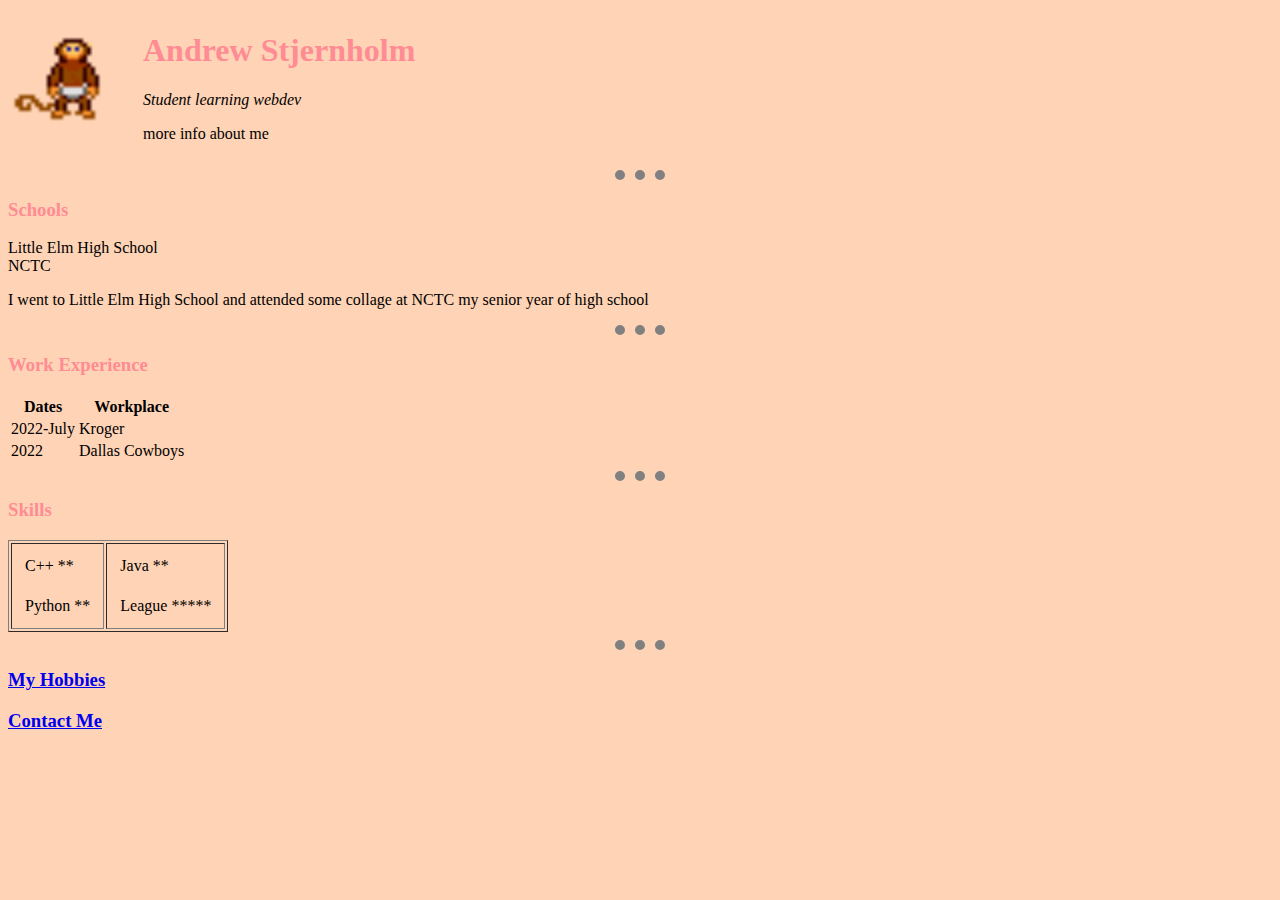
<file: index.html>
<!DOCTYPE html>
<html lang="en">
    <head>
        <meta charset="UTF-8">
        <meta name="viewport" content="width=device-width, initial-scale=1.0">
        <title>Andrew Stjernholm's Website</title>
        <link rel="stylesheet" href="css\styles.css">

    </head>
    <body>
        <Table>
            <tr>
                <td><img src="monkey.png" alt="Self Portrait" width="128" height="128"></td>
                <td><h1>Andrew Stjernholm</h1>
        
                    <p><em>Student learning webdev</em></p>
                    
                    <p>more info about me</p></td>
            </tr>
        </Table>
        
        <hr>
        <h3>Schools</h3>
        <ui>
        <li>Little Elm High School</li>
        <li>NCTC</li>
        </ui>
        <p>I went to Little Elm High School and attended some collage at NCTC my senior year of high school</p>

        <hr>

        <h3>Work Experience</h3>
        <table>
            <thead>
                <th>Dates</th>
                <th>Workplace</th>
            </thead>
            <tbody>
            <tr>    
                <td>2022-July</td>
                <td>Kroger</td>
            </tr>
            <tr>
                <td>2022</td>
                <td>Dallas Cowboys</td>
            </tr>
            </tbody>
        </table>

        <hr>

        <h3>Skills</h3>
        <table border="1">

                <tr>
                    <td>
                    <table cellpadding="10">
                        <tr>
                        <td>C++  **</td>
                        </tr>
                        <tr>
                        <td>Python  **</td>
                        </tr>
                    </table>
                    <td>
                        <table cellpadding="10">
                            <tr>
                                <td>Java **</td>
                            </tr>
                            <tr>
                                <td>League *****</td>
                            </tr>
                        </table>
                    </td>
                </tr>
            </table>

    </body>


    <hr>
    <h3><a href="hobbies.html">My Hobbies</a></h3>
    <h3><a href="contact me.html">Contact Me</a></h3>
</html>
</file>
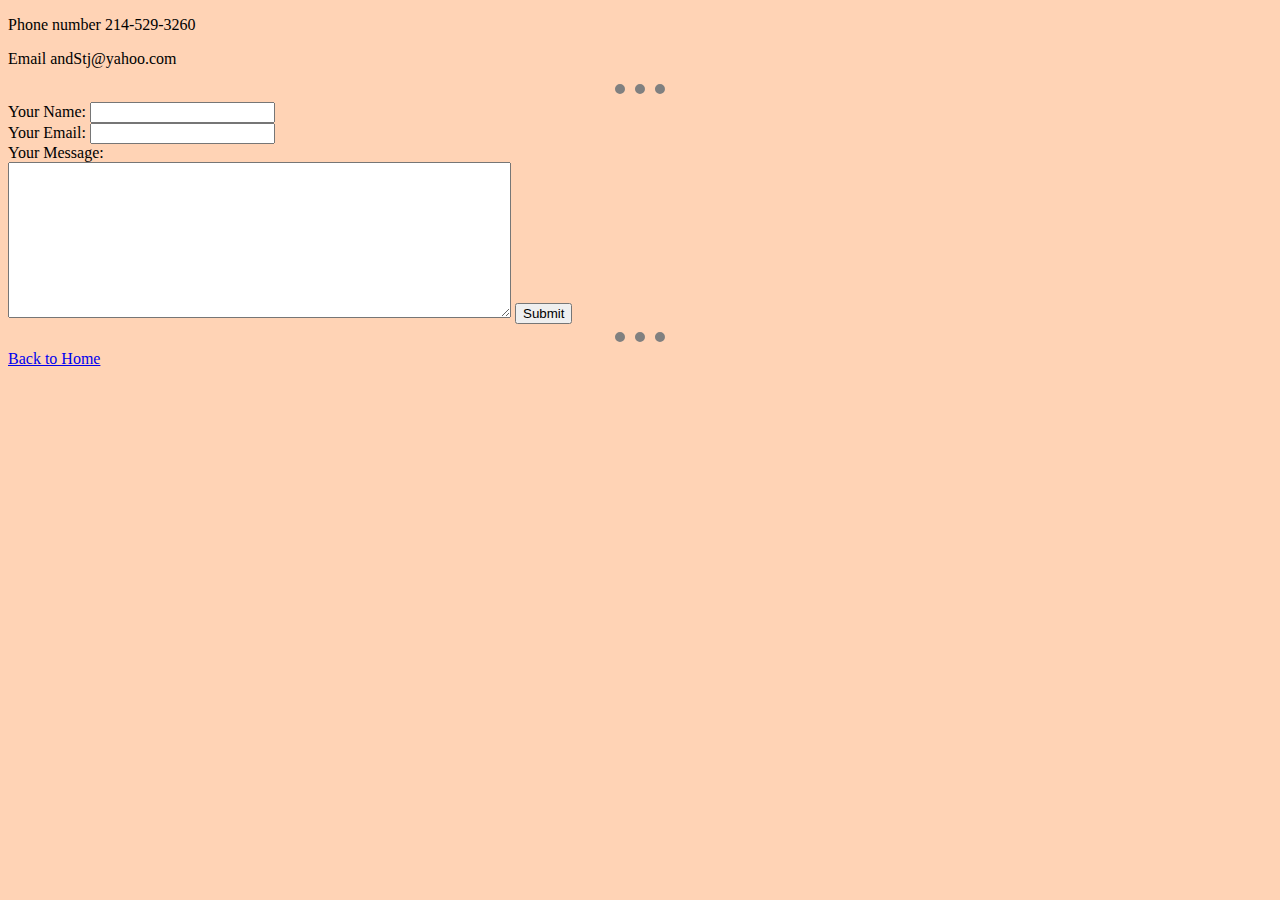
<file: contact me.html>
<!DOCTYPE html>
<html lang="en">
<head>
    <meta charset="UTF-8">
    <meta name="viewport" content="width=device-width, initial-scale=1.0">
    <title>Document</title>
    <link rel="stylesheet" href="css\styles.css">
</head>
<body style="background-color: 2D4059;">
    <p>Phone  number 214-529-3260</p>
    <p>Email  andStj@yahoo.com</p>
    <hr>


    <form action="mailto:xofo101@gmail.com" method="post" enctype="text/plain">
        <label>Your Name:</label>
        <input type="text" name="yourname" value=""><br>

        <label>Your Email:</label>
        <input type="email" name="youremail"><br>
    
        <label>Your Message:</label><br>
        <textarea name="yourmessage" id="" cols="60" rows="10"></textarea>
        <input type="submit">

    </form>





    <hr>
    <a href="index.html">Back to Home</a>
</body>
</html>
</file>
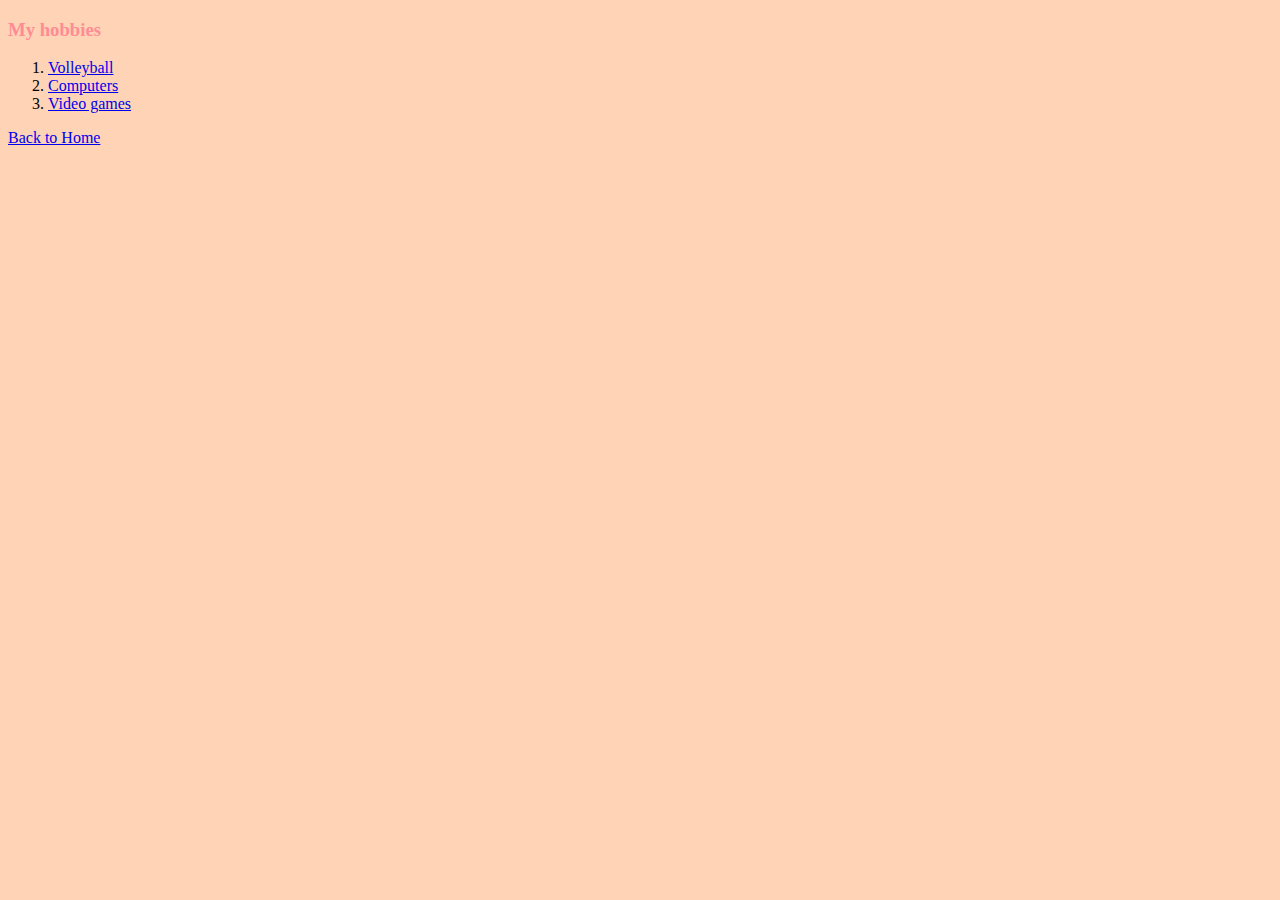
<file: hobbies.html>
<!DOCTYPE html>
<html lang="en">
<head>
    <meta charset="UTF-8">
    <meta name="viewport" content="width=device-width, initial-scale=1.0">
    <title>Document</title>
    <link rel="stylesheet" href="css\styles.css">
</head>
<body style="background-color: 2D4059;">
    <h3>My hobbies</h3>
        <ol>
            <li><a href="https://en.wikipedia.org/wiki/Volleyball">Volleyball</a></li>
            <li><a href="https://en.wikipedia.org/wiki/Computer">Computers</a></li>
            <li><a href="https://en.wikipedia.org/wiki/Video_game">Video games</a></li>
        </ol>
    <a href="index.html">Back to Home</a>
</body>
</html>
</file>
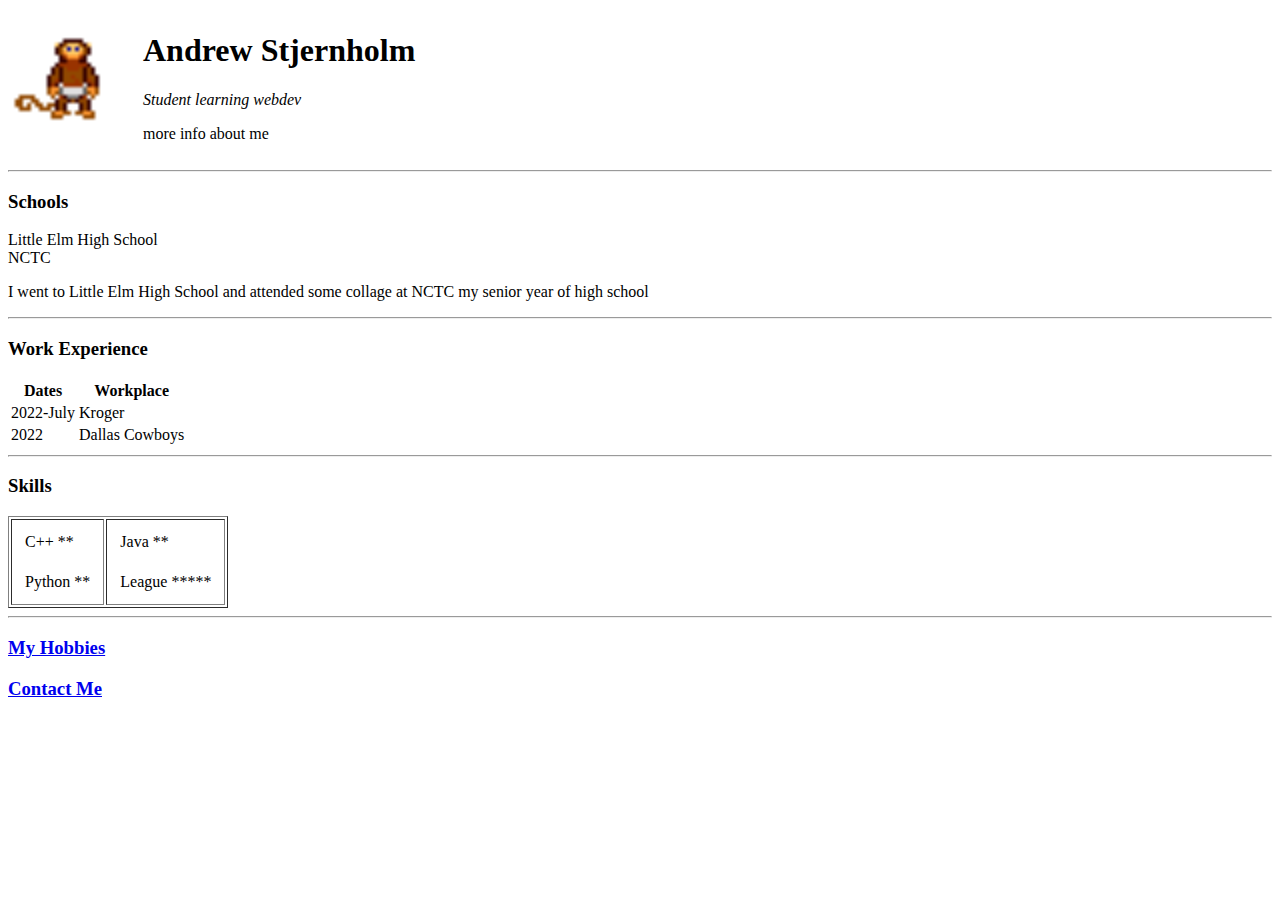
<file: website 1.html>
<!DOCTYPE html>
<html lang="en">
    <head>
        <meta charset="UTF-8">
        <meta name="viewport" content="width=device-width, initial-scale=1.0">
        <title>Andrew Stjernholm's Website</title>
    </head>
    <body>
        <Table>
            <tr>
                <td><img src="monkey.png" alt="Self Portrait" width="128" height="128"></td>
                <td><h1>Andrew Stjernholm</h1>
        
                    <p><em>Student learning webdev</em></p>
                    
                    <p>more info about me</p></td>
            </tr>
        </Table>
        
        <hr>
        <h3>Schools</h3>
        <ui>
        <li>Little Elm High School</li>
        <li>NCTC</li>
        </ui>
        <p>I went to Little Elm High School and attended some collage at NCTC my senior year of high school</p>

        <hr>

        <h3>Work Experience</h3>
        <table>
            <thead>
                <th>Dates</th>
                <th>Workplace</th>
            </thead>
            <tbody>
            <tr>    
                <td>2022-July</td>
                <td>Kroger</td>
            </tr>
            <tr>
                <td>2022</td>
                <td>Dallas Cowboys</td>
            </tr>
            </tbody>
        </table>

        <hr>

        <h3>Skills</h3>
        <table border="1">

                <tr>
                    <td>
                    <table cellpadding="10">
                        <tr>
                        <td>C++  **</td>
                        </tr>
                        <tr>
                        <td>Python  **</td>
                        </tr>
                    </table>
                    <td>
                        <table cellpadding="10">
                            <tr>
                                <td>Java **</td>
                            </tr>
                            <tr>
                                <td>League *****</td>
                            </tr>
                        </table>
                    </td>
                </tr>
            </table>

    </body>


    <hr>
    <h3><a href="hobbies.html">My Hobbies</a></h3>
    <h3><a href="contact me.html">Contact Me</a></h3>
</html>
</file>
